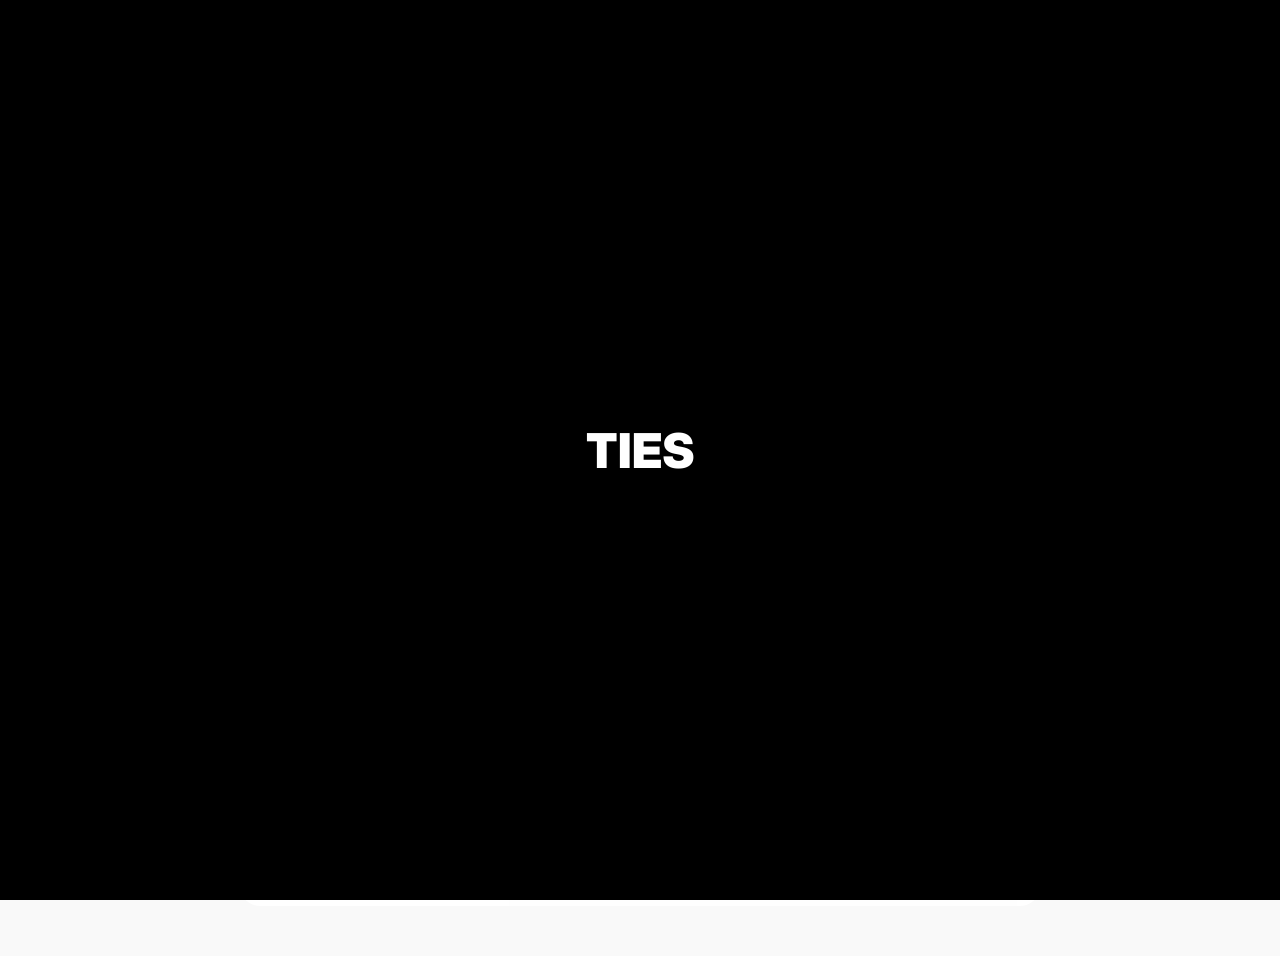
<file: about.html>
<!DOCTYPE html>
<html lang="en">
<head>
    <meta charset="UTF-8">
    <meta name="viewport" content="width=device-width, initial-scale=1.0">
    <title>About | TIES</title>
    <link rel="stylesheet" href="style.css">
    <link href="https://fonts.googleapis.com/css2?family=Inter:wght@400;700;900&display=swap" rel="stylesheet">
</head>
<body>

    <div class="preloader"><div class="loader-logo">TIES</div></div>
    <div class="scroll-progress"></div>
    <div class="cursor"></div>

    <div class="background-container"></div>

    <nav class="navbar">
        <div class="logo"><a href="index.html" class="logo-link">TIES</a></div>
        <ul class="nav-links">
            <li><a href="index.html">Home</a></li>
            <li><a href="contact.html" class="btn-contact">Contact</a></li>
        </ul>
    </nav>

    <div class="policy-container">
        <h1>About TIES</h1>
        
        <p>
            TIES is a forward-thinking, independent policy and research think tank that serves as a hub for youth-led intellectual engagement, shaping conversations from India to the global arena. Rooted in a distinctly Indian worldview, TIES brings together layered analysis and collective wisdom to address domestic and international policy, strategic affairs, emerging technologies, cyber studies, public affairs, sustainability, and ESG-related issues.
        </p>
        
        <p>
            At the core of TIES is a dynamic team of over 200 young professionals and scholars representing a wide socio-economic and academic spectrum. Our members come from leading institutions such as Delhi University, IIMs, IITs, NLUs, Ashoka University, the University of Glasgow, the University of Alberta, Amity University Mumbai, and several other prestigious Indian and global universities. This diverse intellectual pool fuels TIES’ rigorous and multidisciplinary approach.
        </p>
        
        <p>
            TIES’ initiatives reach a monthly audience of nearly one million. We publish youth-driven opinion pieces, deliver insightful infographics and creative analyses across digital platforms, and host structured monthly deliberation sessions on contemporary issues.
        </p>
        
        <p>
            We remain equally committed to enhancing the capabilities of our members through regular workshops and training sessions on design, writing, research methodologies, and policy brief development.
        </p>
        
        <p>
            TIES stands as a symbol of informed youth leadership—engaging, empowering, and elevating young minds to contribute meaningfully to public discourse and global understanding.
        </p>

        <a href="index.html" class="back-link">← Back to Home</a>
    </div>

    <script src="script.js"></script>
</body>
</html>
</file>
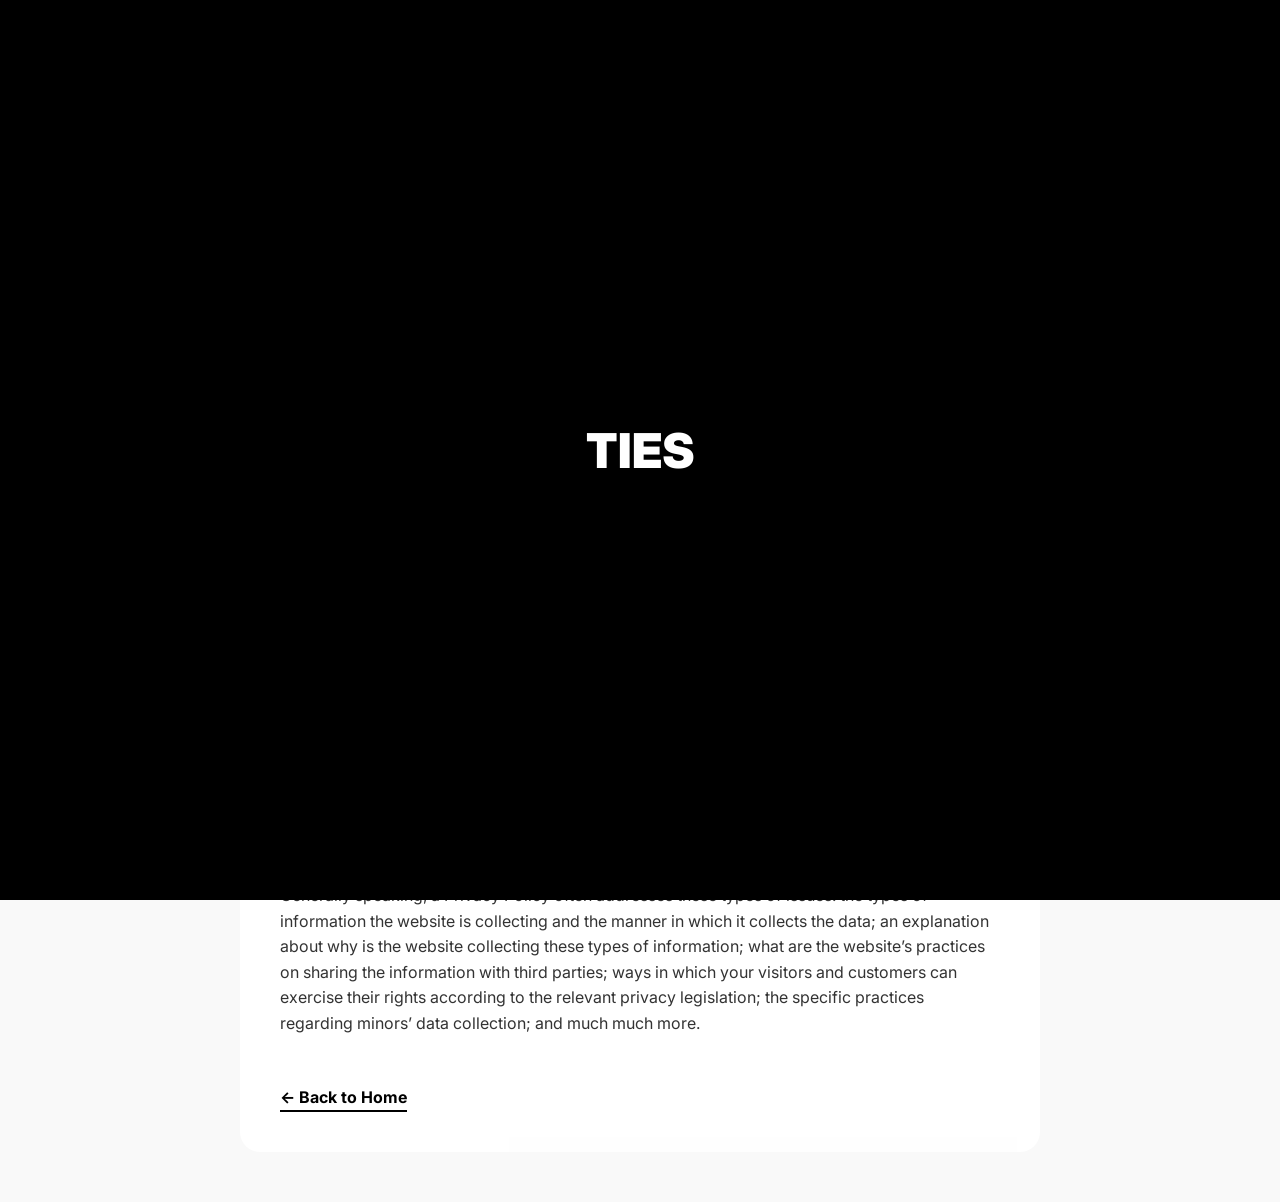
<file: privacy.html>
<!DOCTYPE html>
<html lang="en">
<head>
    <meta charset="UTF-8">
    <meta name="viewport" content="width=device-width, initial-scale=1.0">
    <title>Privacy Policy | TIES</title>
    <link rel="stylesheet" href="style.css">
    <link href="https://fonts.googleapis.com/css2?family=Inter:wght@400;700;900&display=swap" rel="stylesheet">
</head>
<body>

    <div class="preloader"><div class="loader-logo">TIES</div></div>
    <div class="scroll-progress"></div>
    <div class="cursor"></div>

    <div class="background-container"></div>

    <nav class="navbar">
        <div class="logo"><a href="index.html" class="logo-link">TIES</a></div>
        <ul class="nav-links">
            <li><a href="index.html">Home</a></li>
            <li><a href="contact.html" class="btn-contact">Contact</a></li>
        </ul>
    </nav>

    <div class="policy-container">
        <h1>Privacy Policy</h1>
        
        <h2>A legal disclaimer</h2>
        <p>
            The explanations and information provided on this page are only general and high-level explanations and information on how to write your own document of a Privacy Policy. You should not rely on this article as legal advice or as recommendations regarding what you should actually do, because we cannot know in advance what are the specific privacy policies you wish to establish between your business and your customers and visitors. We recommend that you seek legal advice to help you understand and to assist you in the creation of your own Privacy Policy.
        </p>

        <h2>Privacy Policy - the basics</h2>
        <p>
            Having said that, a privacy policy is a statement that discloses some or all of the ways a website collects, uses, discloses, processes, and manages the data of its visitors and customers. It usually also includes a statement regarding the website’s commitment to protecting its visitors’ or customers’ privacy, and an explanation about the different mechanisms the website is implementing in order to protect privacy.
        </p>
        <p>
            Different jurisdictions have different legal obligations of what must be included in a Privacy Policy. You are responsible to make sure you are following the relevant legislation to your activities and location.
        </p>

        <h2>What to include in the Privacy Policy</h2>
        <p>
            Generally speaking, a Privacy Policy often addresses these types of issues: the types of information the website is collecting and the manner in which it collects the data; an explanation about why is the website collecting these types of information; what are the website’s practices on sharing the information with third parties; ways in which your visitors and customers can exercise their rights according to the relevant privacy legislation; the specific practices regarding minors’ data collection; and much much more.
        </p>

        <a href="index.html" class="back-link">← Back to Home</a>
    </div>

    <script src="script.js"></script>
</body>
</html>
</file>
<file: style.css>
:root {
    --text-color: #000000;
    --font-main: 'Inter', sans-serif;
}

* {
    margin: 0;
    padding: 0;
    box-sizing: border-box;
    cursor: none; /* Hide default cursor for Option C */
}

/* --- OPTION C: CUSTOM CURSOR --- */
.cursor {
    width: 20px; height: 20px;
    border: 2px solid black;
    border-radius: 50%;
    position: fixed;
    pointer-events: none;
    z-index: 9999;
    transform: translate(-50%, -50%);
    transition: transform 0.1s ease;
    backdrop-filter: grayscale(100%);
}
.cursor.expand {
    transform: translate(-50%, -50%) scale(2.5);
    background-color: rgba(0,0,0,0.1);
    border-color: transparent;
}
/* Revert cursor for mobile */
@media (max-width: 768px) {
    * { cursor: auto; }
    .cursor { display: none; }
}

body {
    font-family: var(--font-main);
    color: var(--text-color);
    background-color: #f9f9f9;
    overflow-x: hidden;
}

/* --- OPTION D: PRELOADER --- */
.preloader {
    position: fixed;
    top: 0; left: 0; width: 100%; height: 100%;
    background: black;
    display: flex; justify-content: center; align-items: center;
    z-index: 10000;
    transition: opacity 0.5s ease;
}
.loader-logo {
    color: white; font-size: 3rem; font-weight: 900;
    animation: pulse 1s infinite;
}
@keyframes pulse {
    0% { transform: scale(1); opacity: 1; }
    50% { transform: scale(1.1); opacity: 0.7; }
    100% { transform: scale(1); opacity: 1; }
}
.preloader.fade-out { opacity: 0; pointer-events: none; }

/* --- OPTION F: SCROLL PROGRESS BAR --- */
.scroll-progress {
    position: fixed; top: 0; left: 0; height: 5px;
    background: #FF5722; /* Brand Orange/Red */
    width: 0%; z-index: 10001;
    transition: width 0.1s ease-out;
}

/* --- OPTION E: FLOATING WHATSAPP --- */
.whatsapp-float {
    position: fixed; bottom: 30px; right: 30px;
    background-color: #ff1216;
    width: 60px; height: 60px;
    border-radius: 50%;
    display: flex; justify-content: center; align-items: center;
    box-shadow: 0 4px 10px rgba(0,0,0,0.3);
    z-index: 100;
    transition: transform 0.3s;
}
.whatsapp-float:hover { transform: scale(1.1); }


/* --- FIXED BACKGROUND IMAGE --- */
.background-container {
    position: fixed;
    top: 0; left: 0; width: 100%; height: 100vh;
    z-index: -2; 
    
    background-image: url('ASHU.jpg'); 
    
    background-size: cover;
    background-position: center;
    background-repeat: no-repeat;
    background-color: #ffffff;
}

/* --- NAVBAR --- */
.navbar {
    padding: 2rem 5%;
    display: flex; justify-content: space-between; align-items: center;
    position: fixed; top: 0; width: 100%; z-index: 50;
}
.logo { font-size: 1.5rem; font-weight: 900; letter-spacing: -1px; }
.logo-link { color: black; text-decoration: none; }

.nav-links { list-style: none; display: flex; gap: 30px; }
.nav-links a { color: black; text-decoration: none; font-weight: 600; }
.btn-contact { border: 2px solid black; padding: 8px 20px; border-radius: 50px; transition: all 0.3s; }
.btn-contact:hover { background: black; color: white !important; }

/* --- HERO SECTION --- */
.hero-container {
    position: fixed;
    top: 50%;
    left: 50%; 
    transform: translate(-50%, -50%); 
    text-align: center; 
    width: 90%;
    max-width: 1000px;
    z-index: 1;
}

.content-wrapper { position: relative; display: inline-block; }

.main-headline {
    font-size: 10vw; 
    font-weight: 900;
    line-height: 0.85; 
    letter-spacing: -4px;
    margin-bottom: 2rem;
    color: #000;
    position: relative;
    z-index: 2;
}

.smiley-inline {
    display: inline-block;
    width: 0.5em; height: 0.5em;
    vertical-align: middle;
    margin-left: 10px;
    animation: spin 10s linear infinite;
}
@keyframes spin { from {transform: rotate(0deg);} to {transform: rotate(360deg);} }

.sub-headline {
    font-size: 1.2rem; 
    margin: 0 auto 2rem auto; 
    font-weight: 500; 
    max-width: 400px;
}

/* --- FORM --- */
.newsletter-form { display: flex; justify-content: center; }
.input-group {
    background: white; padding: 5px; border-radius: 50px;
    display: flex; border: 2px solid black; width: 100%; max-width: 400px;
}
input[type="email"] { border: none; flex: 1; padding: 10px 20px; font-size: 1rem; outline: none; background: transparent; }
button { background: black; color: white; border: none; padding: 12px 25px; border-radius: 50px; font-weight: 700; cursor: pointer; }

/* --- CAREERS SECTION --- */
.careers-section {
    position: relative;
    margin-top: 100vh;
    background-color: #f9f9f9;
    padding-top: 100px;
    z-index: 10;
    min-height: 100vh;
    border-top: 1px solid rgba(0,0,0,0.1);
}
.careers-header { padding: 0 5%; margin-bottom: 50px; max-width: 800px; }
.careers-header h2 { font-size: clamp(2.5rem, 5vw, 4rem); font-weight: 900; margin-bottom: 20px; }
.careers-header p { font-size: 1.1rem; line-height: 1.6; color: #555; }

/* --- MARQUEE --- */
.marquee-wrapper { width: 100%; overflow: hidden; padding-bottom: 80px; }
.marquee-track {
    display: flex; 
    width: max-content;
    animation: scrollLeft 30s linear infinite;
}
.marquee-track:hover { animation-play-state: paused; }
@keyframes scrollLeft { 0% { transform: translateX(0); } 100% { transform: translateX(-50%); } }

/* --- OPTION B: FLIP CARDS STYLING --- */
.job-card {
    width: 320px; 
    height: 440px; 
    margin-right: 30px; 
    perspective: 1000px; /* Essential for 3D flip */
}

.card-inner {
    position: relative;
    width: 100%; height: 100%;
    text-align: center;
    transition: transform 0.8s;
    transform-style: preserve-3d;
}

.job-card:hover .card-inner {
    transform: rotateY(180deg);
}

.card-front, .card-back {
    position: absolute;
    width: 100%; height: 100%;
    -webkit-backface-visibility: hidden; /* Safari */
    backface-visibility: hidden;
    border-radius: 20px;
    padding: 15px; 
}

/* Front Styling (Existing) */
.card-front {
    display: flex; 
    flex-direction: column; 
    justify-content: space-between;
}

.card-front img { 
    width: 100%; 
    height: 300px; 
    object-fit: cover; 
    border-radius: 15px; 
    display: block;
}

.card-footer { 
    display: flex; 
    justify-content: space-between; 
    align-items: center;
    margin-top: 15px;
    padding: 0 5px;
    text-align: left;
}
.text-info { display: flex; flex-direction: column; gap: 4px; }
.text-info h3 { font-size: 1.1rem; font-weight: 800; color: #000; margin: 0; }
.text-info p { font-size: 0.95rem; font-weight: 500; color: #333; margin: 0; }

.btn-plus {
    width: 45px; height: 45px; 
    border: 1px solid black; 
    border-radius: 50%;
    display: flex; justify-content: center; align-items: center; 
    font-size: 1.5rem;
    cursor: pointer; 
    transition: all 0.3s ease;
    background: transparent;
}

/* Back Styling (New) */
.card-back {
    transform: rotateY(180deg);
    display: flex;
    flex-direction: column;
    justify-content: center;
    align-items: center;
    padding: 30px;
    gap: 15px;
    border: 1px solid rgba(0,0,0,0.1);
}
.card-back h3 { font-size: 2rem; font-weight: 900; }
.card-back p { font-size: 1.1rem; font-style: italic; color: #444; }
.linkedin-btn {
    margin-top: 20px;
    padding: 10px 20px;
    background: black; color: white;
    text-decoration: none; border-radius: 50px;
    font-weight: bold;
}

/* Pastel Colors */
.card-yellow { background-color: #FFF9C4; }
.card-pink   { background-color: #FFCDD2; }
.card-orange { background-color: #FFCCBC; }
.card-purple { background-color: #E1BEE7; }
.card-blue   { background-color: #BBDEFB; }

/* --- FOOTER --- */
.footer {
    padding: 2rem 5%; display: flex; justify-content: space-between; align-items: center;
    border-top: 1px solid #ddd; color: #666; font-size: 0.9rem;
}
.socials a { color: black; margin-right: 20px; text-decoration: none; font-weight: 600; display: inline-block;}

/* --- PRIVACY & ABOUT PAGE STYLES --- */
.policy-container {
    max-width: 800px; margin: 120px auto 50px auto; padding: 40px;
    background: rgba(255, 255, 255, 0.9); border-radius: 20px;
    position: relative; z-index: 10; line-height: 1.6;
}
.policy-container h1 { font-size: 2.5rem; margin-bottom: 1rem; font-weight: 900; }
.policy-container h2 { font-size: 1.5rem; margin-top: 2rem; margin-bottom: 1rem; font-weight: 700; }
.policy-container p { margin-bottom: 1rem; color: #333; }
.back-link { display: inline-block; margin-top: 2rem; color: black; font-weight: bold; text-decoration: none; border-bottom: 2px solid black;}
</file>
